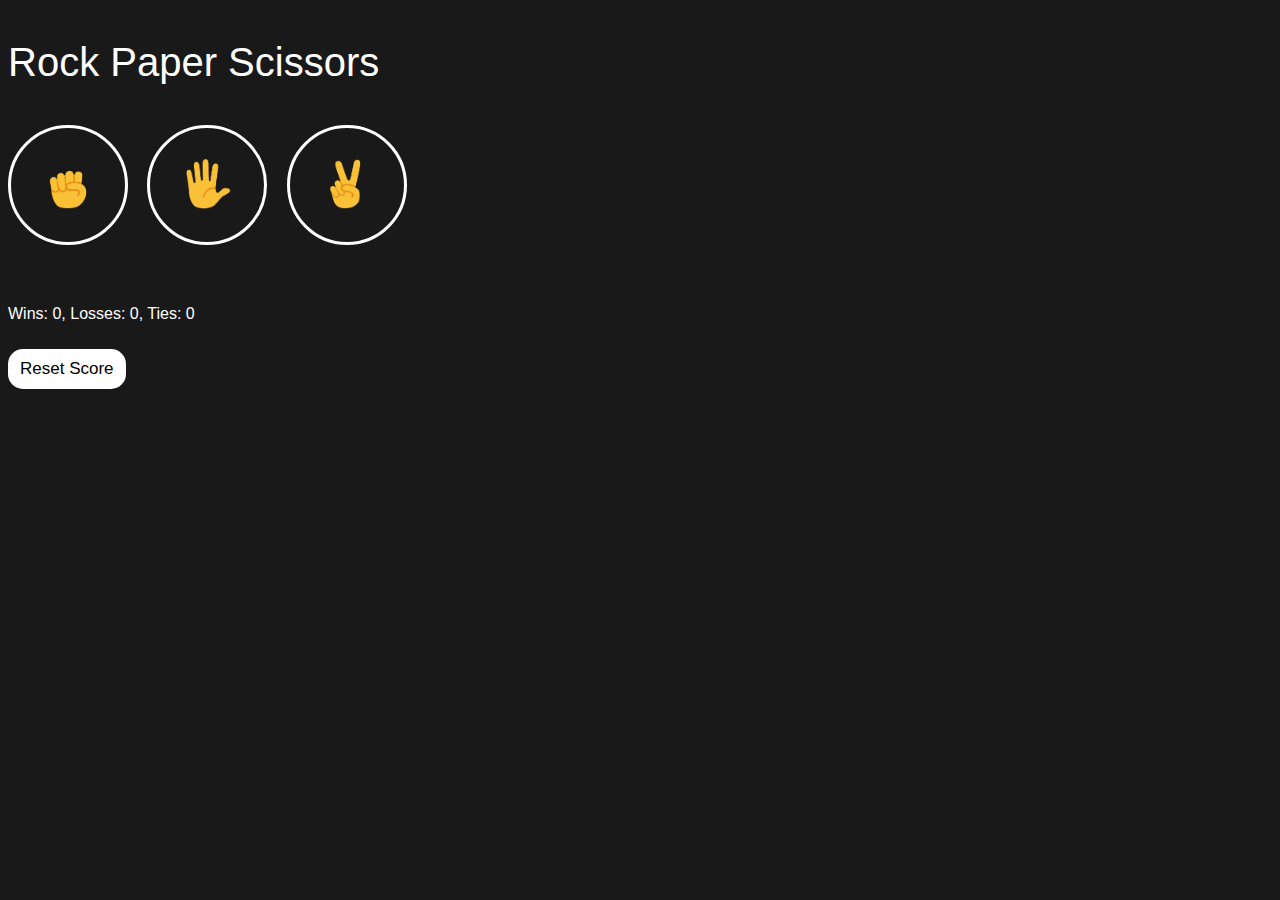
<file: index.html>
<!DOCTYPE html>
<html>

<head>
    <title>Rock Paper Scissors</title>
    <link rel="stylesheet" href="styles/rock-paper-scissor.css">
</head>

<body>
    <p class="title">Rock Paper Scissors</p>
    <button onclick="
      playGame('rock');
    " class="move-button">

    <img src="images/rock-emoji.png" class="move-icon">
    </button>

    <button onclick="
      playGame('paper');
    " class="move-button"><img src="images/paper-emoji.png" class="move-icon"></button>

    <button onclick="
      playGame('scissors');
    " class="move-button"><img src="images/scissors-emoji.png" class="move-icon"></button>

    <p class="js-result result"></p>
    <p class="js-moves"></p>
    <p class="js-score score"></p>

    <button onclick="
      score.wins = 0;
      score.losses = 0;
      score.ties = 0;
      localStorage.removeItem('score');
      updateScoreElement();
      ScoreResetMessage()
    " class="reset-button">Reset Score</button>

    <script src="scripts/rock-paper-scissor.js"></script>

</body>

</html>
</file>
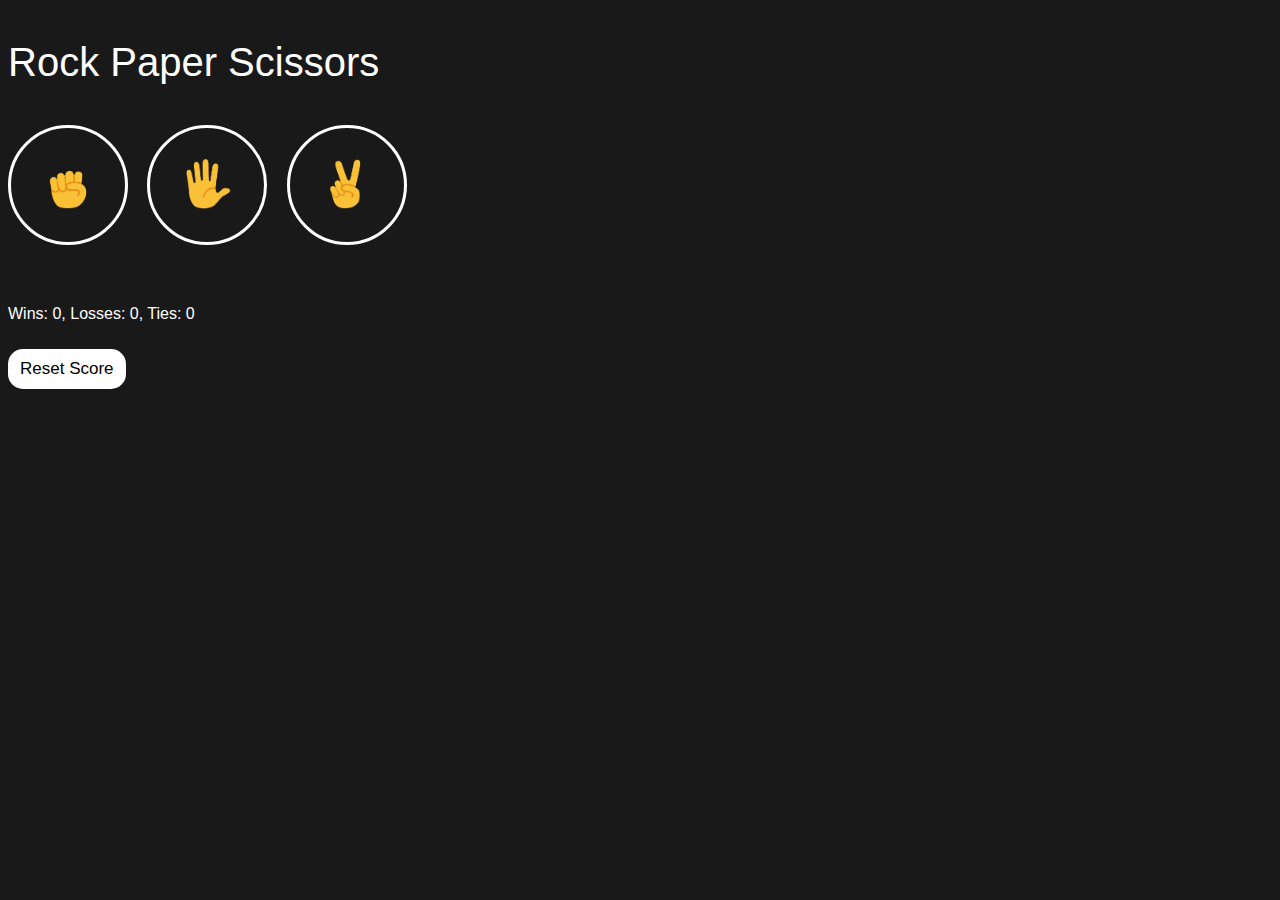
<file: rock-paper-scissor.html>
<!DOCTYPE html>
<html>

<head>
    <title>Rock Paper Scissors</title>
    <link rel="stylesheet" href="styles/rock-paper-scissor.css">
</head>

<body>
    <p class="title">Rock Paper Scissors</p>
    <button onclick="
      playGame('rock');
    " class="move-button">

    <img src="images/rock-emoji.png" class="move-icon">
    </button>

    <button onclick="
      playGame('paper');
    " class="move-button"><img src="images/paper-emoji.png" class="move-icon"></button>

    <button onclick="
      playGame('scissors');
    " class="move-button"><img src="images/scissors-emoji.png" class="move-icon"></button>

    <p class="js-result result"></p>
    <p class="js-moves"></p>
    <p class="js-score score"></p>

    <button onclick="
      score.wins = 0;
      score.losses = 0;
      score.ties = 0;
      localStorage.removeItem('score');
      updateScoreElement();
      ScoreResetMessage()
    " class="reset-button">Reset Score</button>

    <script src="scripts/rock-paper-scissor.js"></script>

</body>

</html>
</file>
<file: styles/rock-paper-scissor.css>
body{
    background-color: rgb(25, 25, 25);
    color: white;
    font-family: Arial;
}

.title{

    font-size: 40px;
    /*font-weight: bold;*/

}

.move-icon{
    height: 50px;

}

.move-button{
    background-color: transparent;
    border: 3px solid white;
    width: 120px;
    height: 120px;
    border-radius: 60px;
    margin-right: 15px;
    cursor: pointer;
    transition: background-color 0.6s;

}
.move-button:hover{
    opacity: 0.8;
    background-color: grey

}

.result{
    font-weight: bold;
    font-size: 25px;
    margin-top: 60px;
}

.score{
    margin-top: 60px;
}

.reset-button{

    font-size: 17px;
    margin-top: 10px;
    padding: 10px 12px;
    cursor:pointer;
    border-radius: 15px;
    border: none;
    background-color: white;
}

.reset-button:hover{
    opacity: 0.8;
    background-color: antiquewhite;
}
</file>
